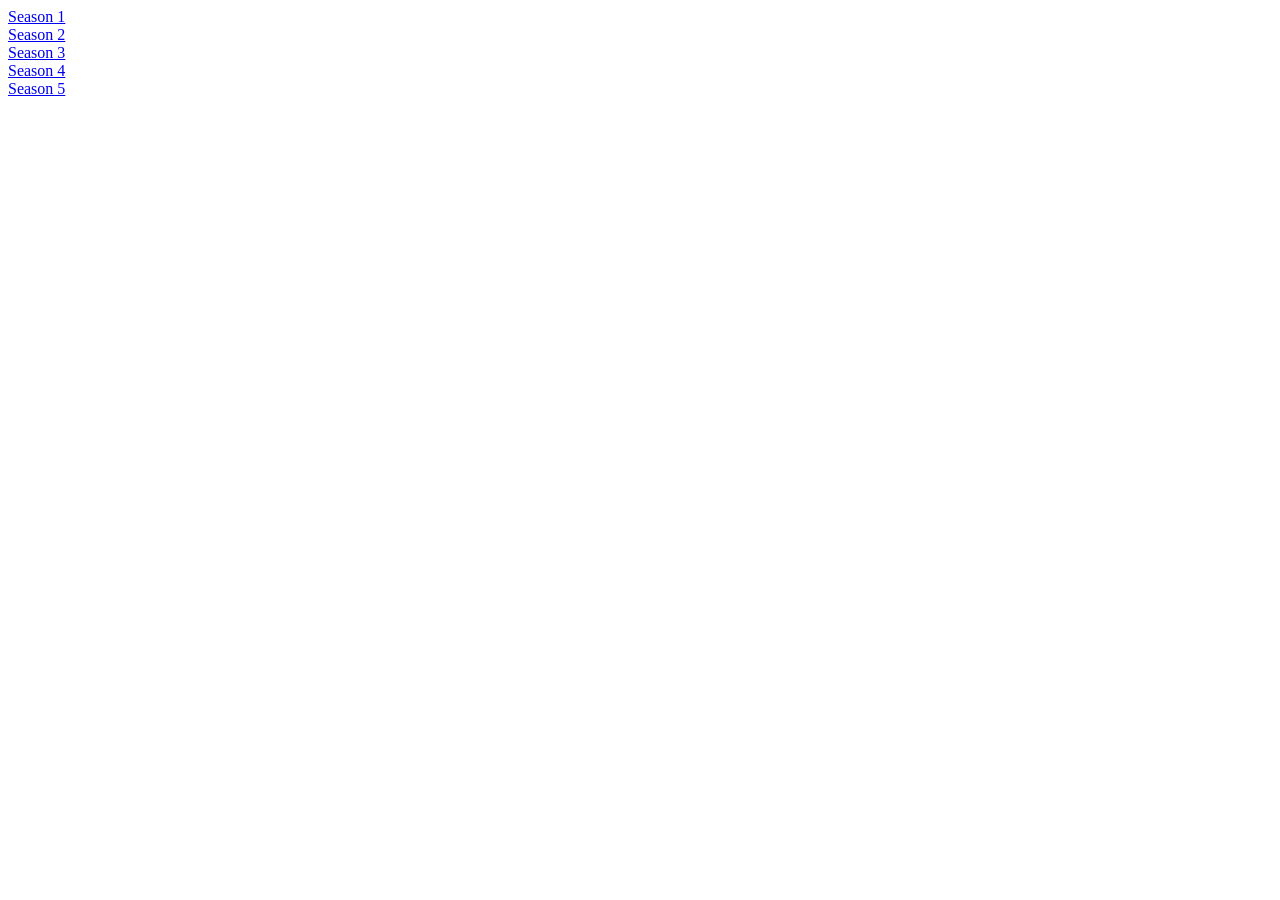
<file: AutocraftDownloads.html>
<html>
    <body>
<a href="https://www.mediafire.com/file_premium/sinkk840lrs7r5w/AutoCraftS1WorldFile.zip/file">Season 1</a> </br>
<a href="https://www.mediafire.com/file/uj1bpcu1evhq7tg/AutoCraftS2World.zip/file">Season 2</a></br>
<a href="https://www.mediafire.com/file/dveiq4lt9n2yq7s/AutoCraftS3World.zip/file">Season 3</a></br>
<a href="https://www.mediafire.com/file/i6s87yk1wjhh4bm/AutoCraftS4World.zip/file">Season 4</a></br>
<a href="https://www.mediafire.com/file/97xqb9svckmkyfx/AutoCraftS5World.zip/file">Season 5</a></br>
</body>
</html>
</file>
